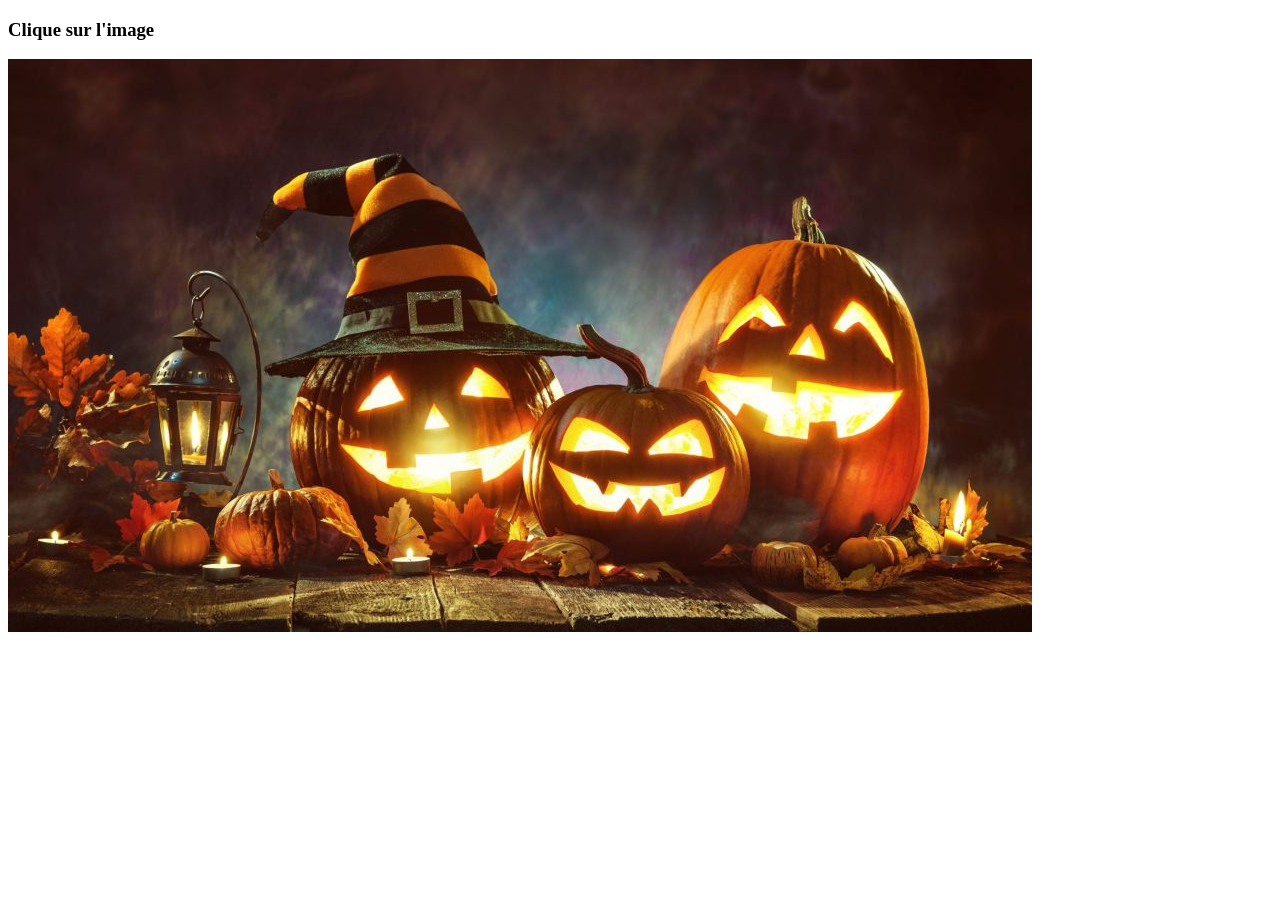
<file: Exercice 2/index.htm>
<!DOCTYPE html>
<html lang="fr">
<head>
	<title>Exercice 2</title>
	<meta charset="UTF-8">
</head>
<body>
	<h3>Clique sur l'image</h3>
	<!-- image -->
	<img id="imgHalloween" src="images/halloween.jpg" onclick="imgHalloween_onclick()">
	<script src="script.js"></script> 
</body>
</html>
</file>
